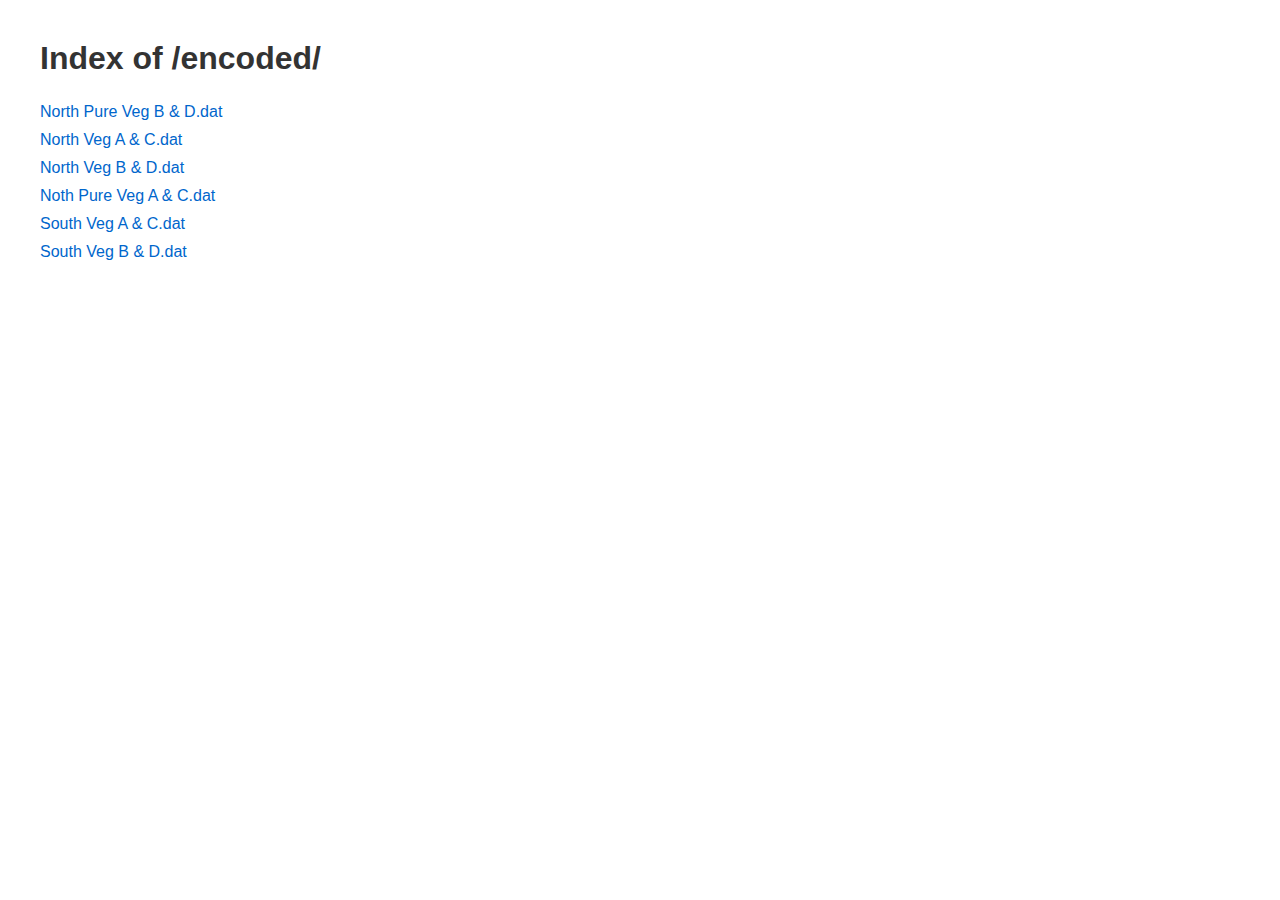
<file: encoded-2024/index.html>
<!DOCTYPE html>
<html>
<head>
    <title>Index of /encoded/</title>
    <style>
        body { font-family: Arial, sans-serif; margin: 40px; }
        h1 { color: #333; }
        a { display: block; padding: 5px 0; text-decoration: none; color: #0066cc; }
        a:hover { background-color: #f0f0f0; padding-left: 10px; }
        .file-list { margin-top: 20px; }
    </style>
</head>
<body>
    <h1>Index of /encoded/</h1>
    <div class="file-list">
        <a href="North Pure Veg B & D.dat">North Pure Veg B & D.dat</a>
        <a href="North Veg A & C.dat">North Veg A & C.dat</a>
        <a href="North Veg B & D.dat">North Veg B & D.dat</a>
        <a href="Noth Pure Veg A & C.dat">Noth Pure Veg A & C.dat</a>
        <a href="South Veg A & C.dat">South Veg A & C.dat</a>
        <a href="South Veg B & D.dat">South Veg B & D.dat</a>
    </div>
</body>
</html>
</file>
